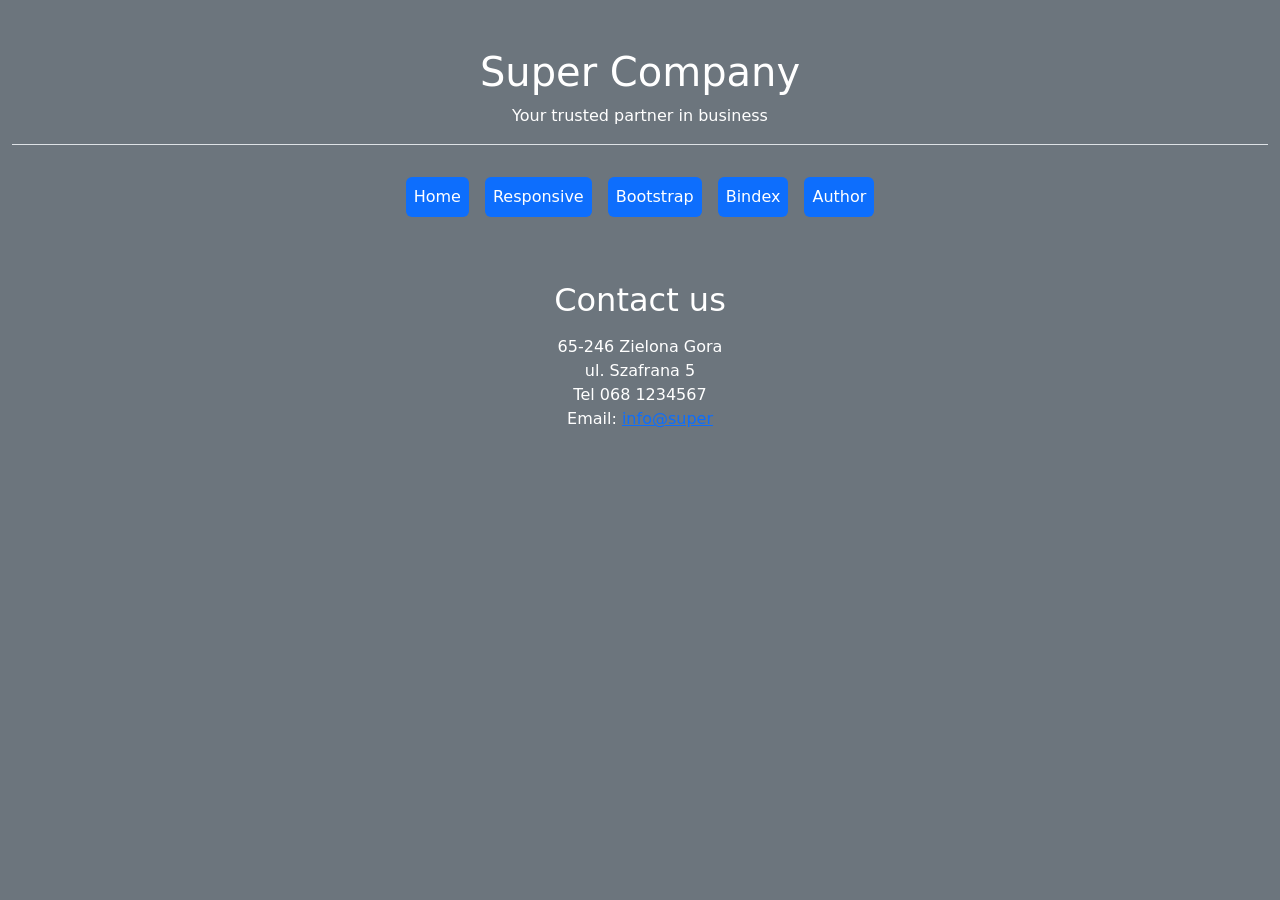
<file: index.html>
<!DOCTYPE html>
<html lang="en">
<head>
  <meta charset="UTF-8">
  <meta name="viewport" content="width=device-width, initial-scale=1">
  <meta name="description" content="This page  made by bootstrap framework and this page is homepage of all subpages">
  <meta name="author" content="Md Nahid Hasan Rabbi">
  <link href="https://cdn.jsdelivr.net/npm/bootstrap@5.3.3/dist/css/bootstrap.min.css" rel="stylesheet">
  <script src="https://cdn.jsdelivr.net/npm/bootstrap@5.3.3/dist/js/bootstrap.bundle.min.js"></script>
  <title>Super company</title>
  
 
</head>
<body>
  <div class="container-fluid  pt-5 pb-5 text-bg-secondary text-bg-gradient" style="min-height:100vh">
    <h1 class="text-center">Super Company</h1>
    <p class=" text-center border-bottom pb-3 " >Your trusted partner in business</p>
    <nav class="navbar navbar-expand-md ">
      <div class="container-fluid justify-content-center">
        <ul class="navbar-nav ">
          <li class="nav-item "><a class="nav-link m-2 p-2 bg-primary text-white rounded text-center " href="index.html"> Home</a>
          </li>
          <li class="nav-item "><a class="nav-link m-2 p-2 bg-primary text-white rounded text-center " href="Response.html"> Responsive</a>
          </li>
          <li class="nav-item "><a class="nav-link m-2 p-2 bg-primary text-white rounded text-center " href="b.html">Bootstrap </a>
          </li>
          <li class="nav-item "><a class="nav-link m-2 p-2 bg-primary text-white rounded text-center " href="bindex.html">Bindex</a>

          </li>
          <li class="nav-item "><a class="nav-link m-2 pb-2 bg-primary text-white rounded text-center " href="author.html"> Author</a>
          </li>
        </ul>
      </div>
    </nav>
    <div class="container-fluid  pt-5 pb-3 text-bg-secondary text-bg-gradient"  >
      <h2 class="text-center">Contact us</h2>
      <div class="text-center my-3  ">
        <p class="m-0">65-246 Zielona Gora</p>
          <p class="m-0">ul. Szafrana 5</p>
          <p class="m-0">Tel 068 1234567</p>
          <p class="m-0">Email: <a href="mailto:info@supercompany.com">info@super
      </div>
    </div>
  </body>
</html>
</file>
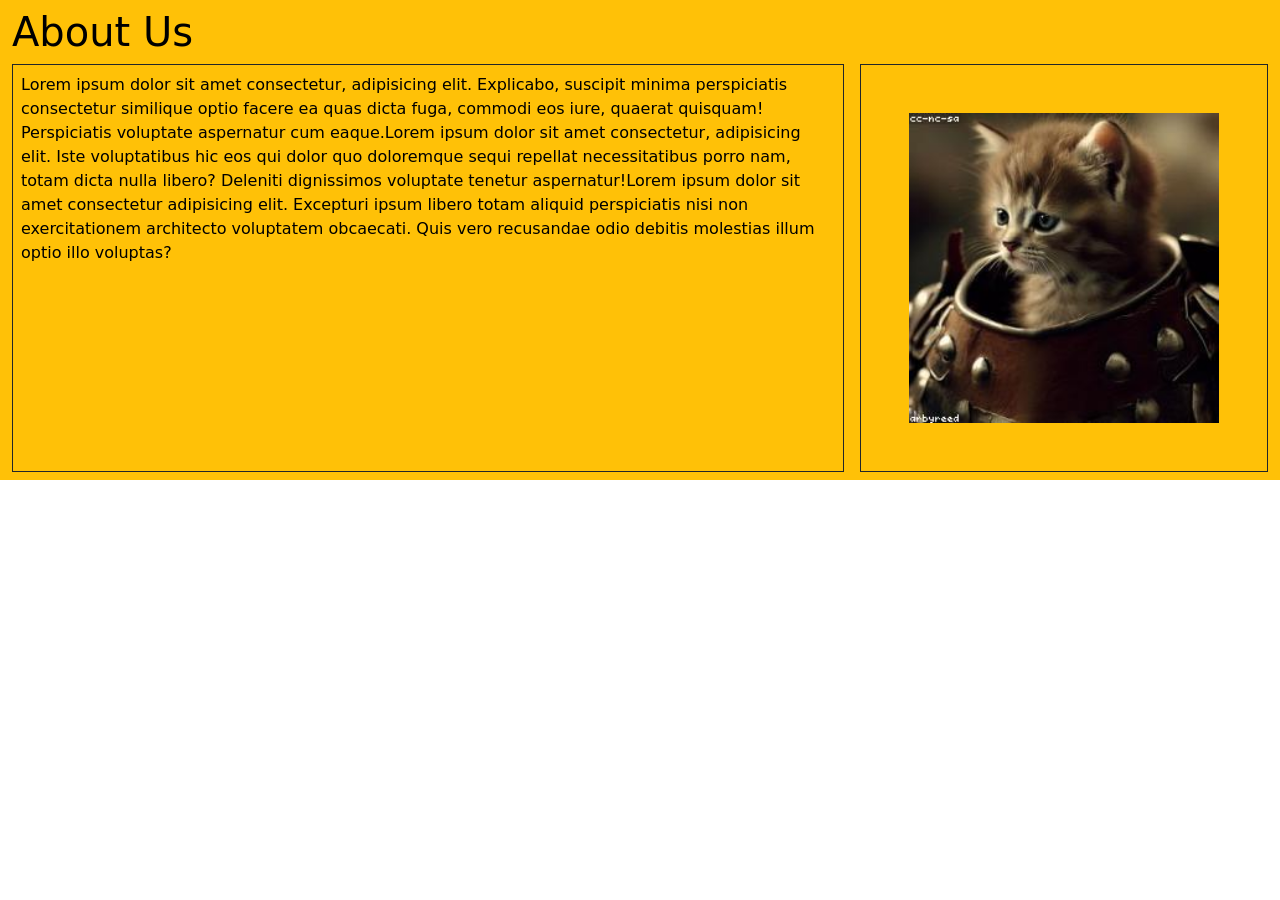
<file: about.html>
<!DOCTYPE html>
<html lang="en">
  <head>
    <meta charset="UTF-8">
    <meta name="viewport" content="width=device-width, initial-scale=1">
    <meta name="description" content="This page  made by bootstrap framework where give describe about company">
    <meta name="author" content="Md Nahid Hasan Rabbi">
    <link href="https://cdn.jsdelivr.net/npm/bootstrap@5.3.3/dist/css/bootstrap.min.css" rel="stylesheet">
    <script src="https://cdn.jsdelivr.net/npm/bootstrap@5.3.3/dist/js/bootstrap.bundle.min.js"></script>
    <title>About us</title>
    
  
  </head>
  <body>
    <div class="container-fluid text-bg-warning text-bg-gradient py-2">
      <h1>About Us</h1>
      <div class="row  g-3">
        <div class="col-md-8  ">
          <p class=" border border-dark p-2 h-100">
          Lorem ipsum dolor sit amet consectetur, adipisicing elit. Explicabo, suscipit minima perspiciatis consectetur similique optio facere ea quas dicta fuga, commodi eos iure, quaerat quisquam! Perspiciatis voluptate aspernatur cum eaque.Lorem ipsum dolor sit amet consectetur, adipisicing elit. Iste voluptatibus hic eos qui dolor quo doloremque sequi repellat necessitatibus porro nam, totam dicta nulla libero? Deleniti dignissimos voluptate tenetur aspernatur!Lorem ipsum dolor sit amet consectetur adipisicing elit. Excepturi ipsum libero totam aliquid perspiciatis nisi non exercitationem architecto voluptatem obcaecati. Quis vero recusandae odio debitis molestias illum optio illo voluptas?
          </p>
        </div>
        <div class="col-md-4" >
          <img class=" border border-dark text-center w-100 h-100  p-5" src="nofilter.jpg">
        </div>
      </div>
    </div>
    
  </body>
</html>
</file>
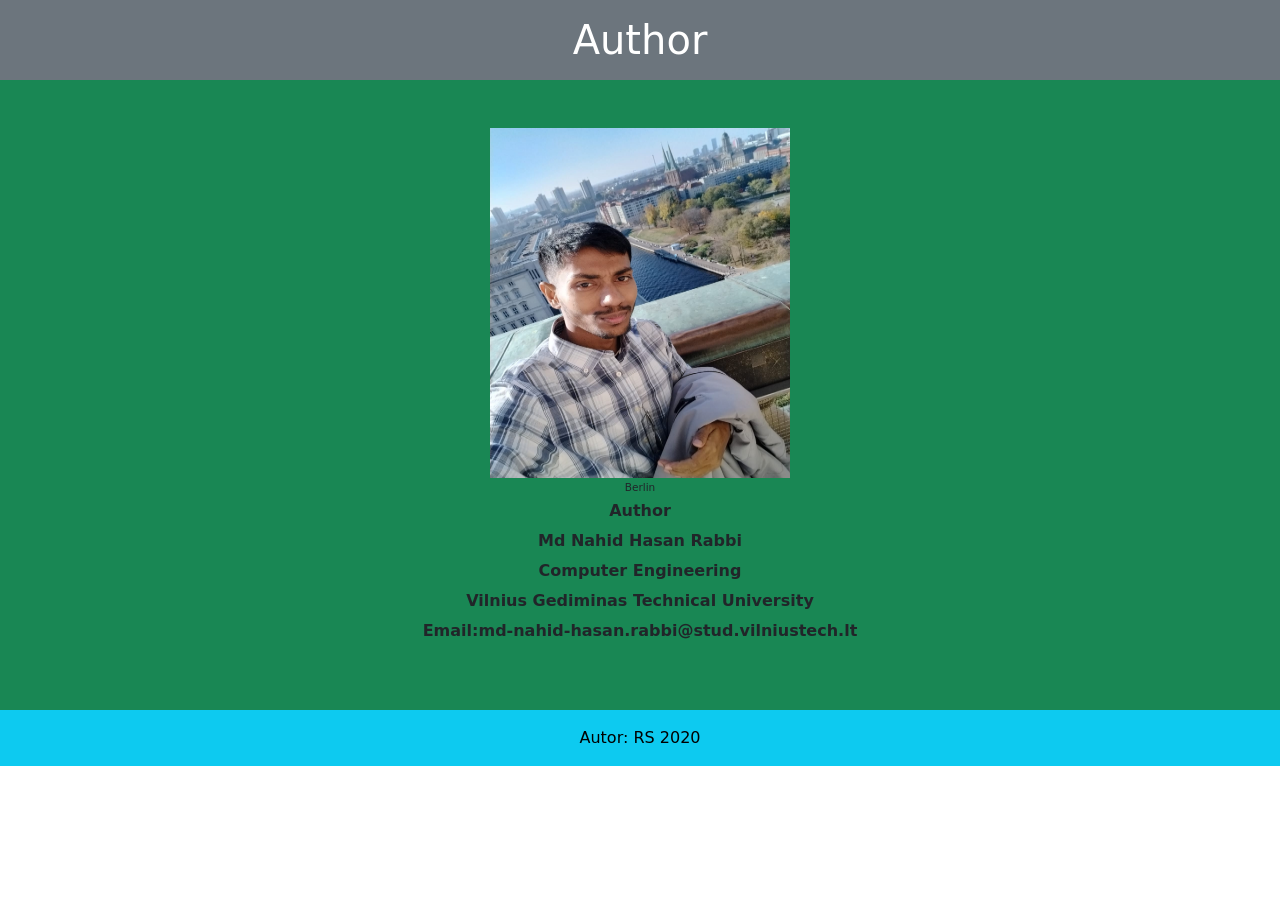
<file: author.html>
<!DOCTYPE html>
<html lang="en">
<head>
  <meta charset="UTF-8">
  <meta name="viewport" content="width=device-width, initial-scale=1.0">
  <meta name="description" content="This is a simple page what describe about author">
 <meta name="author" content="Md Nahid Hasan Rabbi">
  <title>Author</title>
  <link href="https://cdn.jsdelivr.net/npm/bootstrap@5.3.3/dist/css/bootstrap.min.css" rel="stylesheet">
  <script src="https://cdn.jsdelivr.net/npm/bootstrap@5.3.3/dist/js/bootstrap.bundle.min.js"></script>
  <link rel="stylesheet" href="author.css">
</head>

<body>
  
    <header>
      
        <h1 class="text-center py-3  text-bg-secondary my-0">Author</h1>
      
    </header>
    <div class=" bg-success p-5 text-bg-gradient">
      <img class="image" src="./author.jpg" >
      <p class="loc"><small>Berlin</small></p>
      <p class="Author">Author<br>Md Nahid Hasan Rabbi<br>Computer Engineering<br>Vilnius Gediminas Technical University<br>Email:md-nahid-hasan.rabbi@stud.vilniustech.lt</p>
    </div>
      
    <footer>
      <div class="foot text-center text-bg-info p-3 ">
        <p class="text-center m-0">Autor: RS 2020</p>
      </div>
    </footer>

  
</body>
</html>
</file>
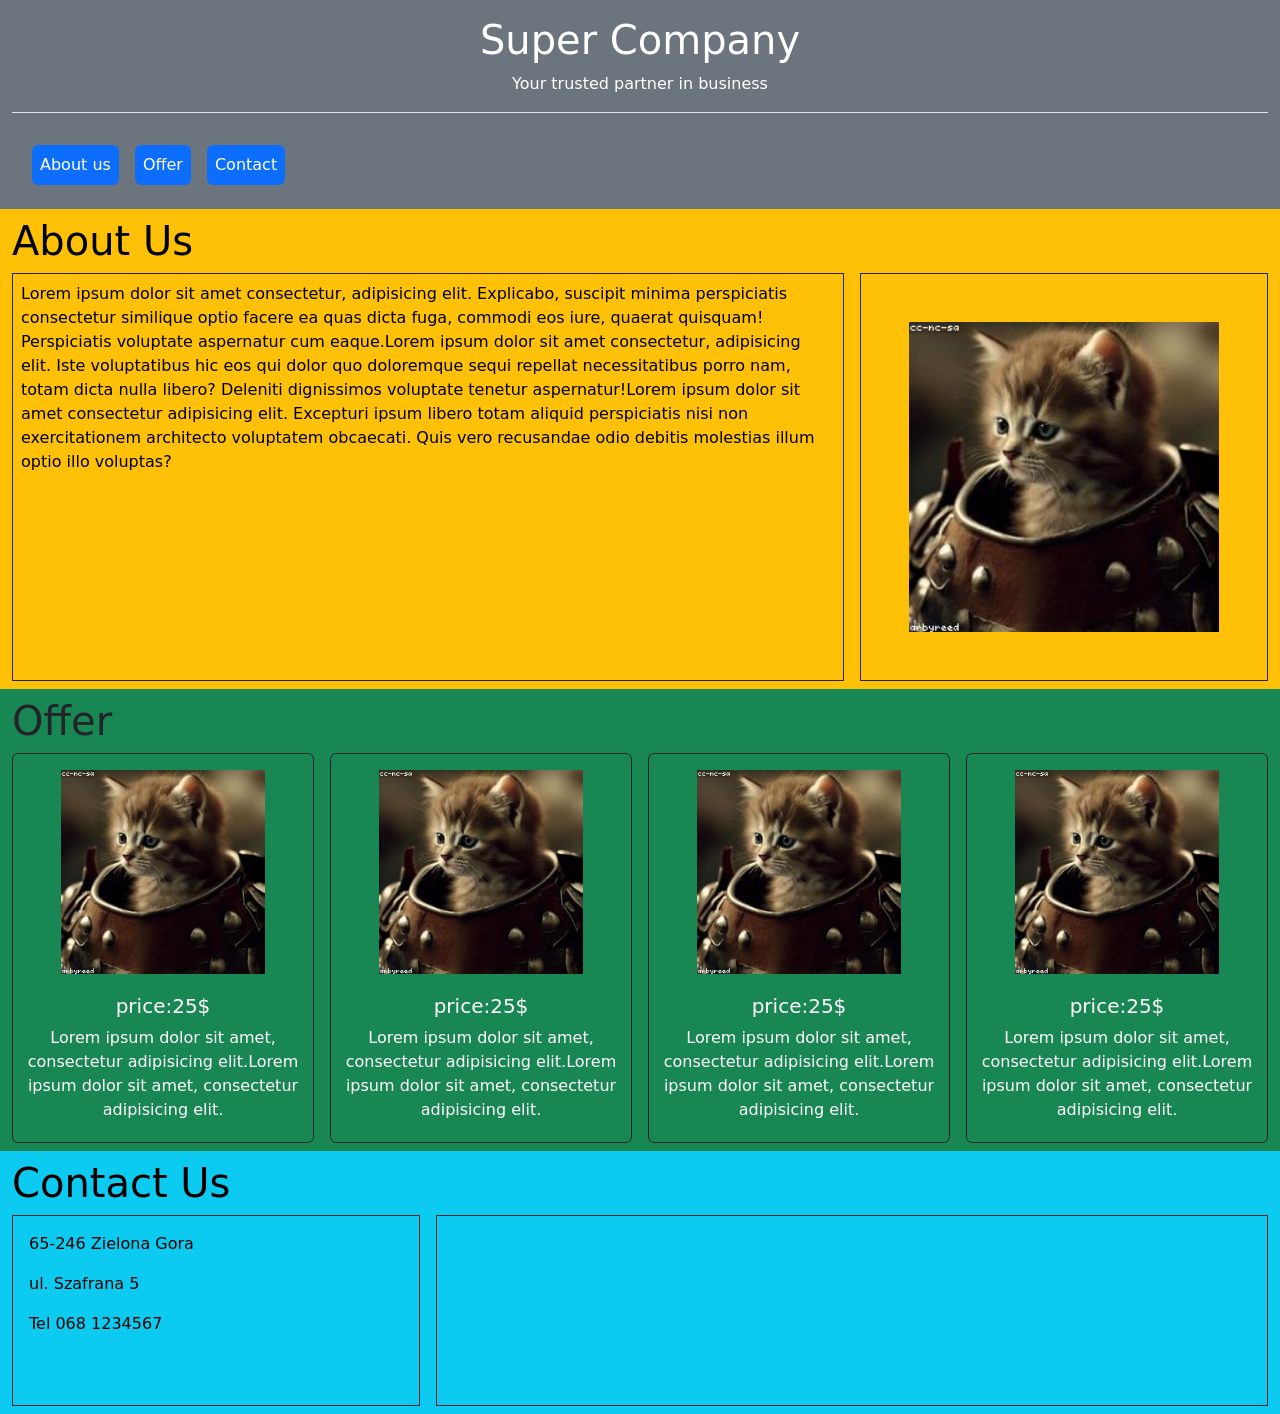
<file: b.html>
<!DOCTYPE html>
<html lang="en">
<head>
  <meta charset="UTF-8">
  <meta name="viewport" content="width=device-width, initial-scale=1">
  <meta name="description" content="This page  made by bootstrap framework">
  <meta name="author" content="Md Nahid Hasan Rabbi">
  <link href="https://cdn.jsdelivr.net/npm/bootstrap@5.3.3/dist/css/bootstrap.min.css" rel="stylesheet">
  <script src="https://cdn.jsdelivr.net/npm/bootstrap@5.3.3/dist/js/bootstrap.bundle.min.js"></script>
  <title>Super company</title>
  
 
</head>
<body>
  <div class="container-fluid  pt-3 pb-2 text-bg-secondary text-bg-gradient" >
    <h1 class="text-center">Super Company</h1>
    <p class=" text-center border-bottom pb-3" >Your trusted partner in business</p>
    <nav class="navbar navbar-expand ">
      <div class="container-fluid ">
        <ul class="navbar-nav ">
          <li class="nav-item "><a class="nav-link m-2 pb-2 bg-primary text-white rounded text-center " href="#about"> About us</a>
           
          </li>
          <li class="nav-item "><a class="nav-link m-2 p-2 bg-primary text-white rounded text-center " href="#offer"> Offer

          </a>
           
          </li>
          <li class="nav-item "><a class="nav-link m-2 p-2 bg-primary text-white rounded text-center " href="#contact">Contact</a>
            
          </li>
        </ul>
      </div>
    </nav>

  </div>
  <div class="container-fluid text-bg-warning text-bg-gradient py-2" id="about">
    <h1>About Us</h1>
    <div class="row  g-3">
      <div class="col-md-8  ">
        <p class=" border border-dark p-2 h-100">
        Lorem ipsum dolor sit amet consectetur, adipisicing elit. Explicabo, suscipit minima perspiciatis consectetur similique optio facere ea quas dicta fuga, commodi eos iure, quaerat quisquam! Perspiciatis voluptate aspernatur cum eaque.Lorem ipsum dolor sit amet consectetur, adipisicing elit. Iste voluptatibus hic eos qui dolor quo doloremque sequi repellat necessitatibus porro nam, totam dicta nulla libero? Deleniti dignissimos voluptate tenetur aspernatur!Lorem ipsum dolor sit amet consectetur adipisicing elit. Excepturi ipsum libero totam aliquid perspiciatis nisi non exercitationem architecto voluptatem obcaecati. Quis vero recusandae odio debitis molestias illum optio illo voluptas?
        </p>
      </div>
      <div class="col-md-4" >
        <img class=" border border-dark text-center w-100 h-100  p-5" src="nofilter.jpg">
      </div>
    </div>
  </div>

  <div class="container-fluid text-bg-success text-bg-gradient py-2" id="offer">
    <h1 class="text-dark">Offer</h1>
    <div class="row  g-3">
      <div class="col-md-3 ">
        <div class="card border border-dark bg-success">
          <img class="  text-center w-100 p-5 py-3" src="nofilter.jpg">
          <div class="card-body p-1">
            <h5 class="card-title text-center text-white"> price:25$</h5>
            <p class="card-text text-center text-white pb-3 ">Lorem ipsum dolor sit amet, consectetur adipisicing elit.Lorem ipsum dolor sit amet, consectetur adipisicing elit.
          </div>
        </div>
      </div>
      <div class="col-md-3 ">
        <div class="card border border-dark bg-success">
          <img class="  text-center w-100 p-5 py-3" src="nofilter.jpg">
          <div class="card-body p-1">
            <h5 class="card-title text-center text-white"> price:25$</h5>
            <p class="card-text text-center text-white pb-3 ">Lorem ipsum dolor sit amet, consectetur adipisicing elit.Lorem ipsum dolor sit amet, consectetur adipisicing elit.
          </div>
        </div>
      </div>
      <div class="col-md-3 ">
        <div class="card border border-dark bg-success">
          <img class="  text-center w-100 p-5 py-3" src="nofilter.jpg">
          <div class="card-body p-1">
            <h5 class="card-title text-center text-white"> price:25$</h5>
            <p class="card-text text-center text-white pb-3 ">Lorem ipsum dolor sit amet, consectetur adipisicing elit.Lorem ipsum dolor sit amet, consectetur adipisicing elit.
          </div>
        </div>
      </div>
      <div class="col-md-3 ">
        <div class="card border border-dark bg-success">
          <img class="  text-center w-100 p-5 py-3" src="nofilter.jpg">
          <div class="card-body p-1">
            <h5 class="card-title text-center text-white"> price:25$</h5>
            <p class="card-text text-center text-white pb-3 ">Lorem ipsum dolor sit amet, consectetur adipisicing elit.Lorem ipsum dolor sit amet, consectetur adipisicing elit.
          </div>
        </div>
      </div>
    </div>
  </div>

  <div class="container-fluid text-bg-info text-bg-gradient py-2" id="contact">
    <h1>Contact Us</h1>
    <div class="row  g-3">
      <div class="col-md-4  ">
        <div class="border border-dark p-3 h-100">
          <p>65-246 Zielona Gora</p>
          <p>ul. Szafrana 5</p>
          <p>Tel 068 1234567</p>
          
        </div>
       
      </div>
      <div class="col-md-8" >
        <iframe class=" border border-dark text-center w-100 h-100  p-3"  src="https://www.openstreetmap.org/export/embed.html?bbox=15.505343377590181%2C51.93590953130495%2C15.508792698383333%2C51.93702576221125&amp;layer=mapnik&amp;marker=51.93646848294978%2C15.507068037986755"></iframe>
       
      </div>
    </div>
  </div>

 
  
 
  
</body>
</html>
</file>
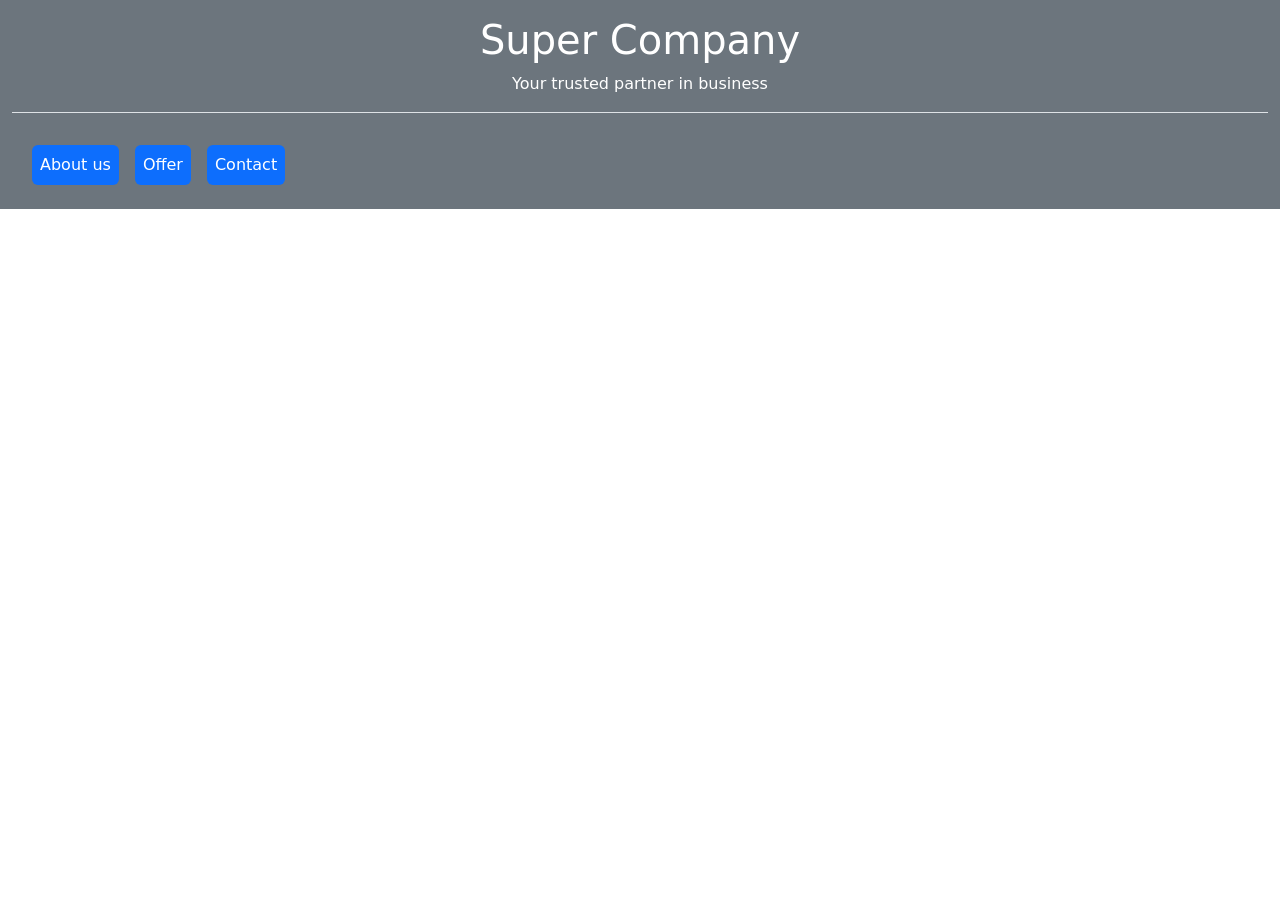
<file: bindex.html>
<!DOCTYPE html>
<html lang="en">
<head>
  <meta charset="UTF-8">
  <meta name="viewport" content="width=device-width, initial-scale=1">
  <meta name="description" content="This page  made by bootstrap framework where is showing how to change homepage narrow-screen">
  <meta name="author" content="Md Nahid Hasan Rabbi">
  <link href="https://cdn.jsdelivr.net/npm/bootstrap@5.3.3/dist/css/bootstrap.min.css" rel="stylesheet">
  <script src="https://cdn.jsdelivr.net/npm/bootstrap@5.3.3/dist/js/bootstrap.bundle.min.js"></script>
  <title>Super company</title>
  
 
</head>
<body class="js-responsive-design">
  <div class="container-fluid  pt-3 pb-2 text-bg-secondary text-bg-gradient" 
  >
    <h1 class="text-center">Super Company</h1>
    <p class=" text-center border-bottom pb-3" >Your trusted partner in business</p>
    <nav class="navbar navbar-expand ">
      <div class="container-fluid ">
        <ul class="navbar-nav ">
          <li class="nav-item "><a class="nav-link m-2 pb-2 bg-primary text-white rounded text-center " href="about.html"> About us</a>
           
          </li>
          <li class="nav-item "><a class="nav-link m-2 p-2 bg-primary text-white rounded text-center " href="offer.html"> Offer

          </a>
           
          </li>
          <li class="nav-item "><a class="nav-link m-2 p-2 bg-primary text-white rounded text-center " href="contact.html">Contact</a>
            
          </li>
        </ul>
      </div>
    </nav>
    <script>
        window.addEventListener('resize',()=>{
        Body=document.querySelector('.js-responsive-design')
      if(window.innerWidth<=720){
          Body.innerHTML=`
        <div class="container-fluid  pt-3 pb-4 text-bg-secondary text-bg-gradient" >
              <h1 class="text-center">Super Company</h1>
              <p class=" text-center border-bottom pb-3" >Your trusted partner in business</p>
          <nav class="navbar navbar-expand-md navbar-light bg-light">
            <div class="container">
                <button class="navbar-toggler" type="button"   data-bs-toggle="collapse" data-bs-target="#navbarNav" aria-controls="navbarNav" aria-expanded="false" aria-label="Toggle navigation">
                  <span class="navbar-toggler-icon"></span>
                </button>
              <div class="collapse navbar-collapse" id="navbarNav">
                <ul class="navbar-nav">  
                  <li class="nav-item">
                    <a class="nav-link" href="about.html">About Us</a>
                  </li>
                  <li class="nav-item">
                    <a class="nav-link active" href="offer.html">Offer</a>
                  </li>
                  <li class="nav-item">
                    <a class="nav-link" href="contact.html">Contact</a>
                  </li>
                </ul>
              </div>
            </div>
        
          </nav>
        </div>`

      }else{
        Body.innerHTML=`  <div class="container-fluid  pt-3 pb-2 text-bg-secondary text-bg-gradient" >
    <h1 class="text-center">Super Company</h1>
    <p class=" text-center border-bottom pb-3" >Your trusted partner in business</p>
    <nav class="navbar navbar-expand ">
      <div class="container-fluid ">
        <ul class="navbar-nav ">
          <li class="nav-item "><a class="nav-link m-2 pb-2 bg-primary text-white rounded text-center " href="about.html"> About us</a>
           
          </li>
          <li class="nav-item "><a class="nav-link m-2 p-2 bg-primary text-white rounded text-center " href="offer.html"> Offer

          </a>
           
          </li>
          <li class="nav-item "><a class="nav-link m-2 p-2 bg-primary text-white rounded text-center " href="contact.html">Contact</a>
            
          </li>
        </ul>
      </div>
    </nav>

  </div>`
      }
      });
    </script>
  </body>
</html>
</file>
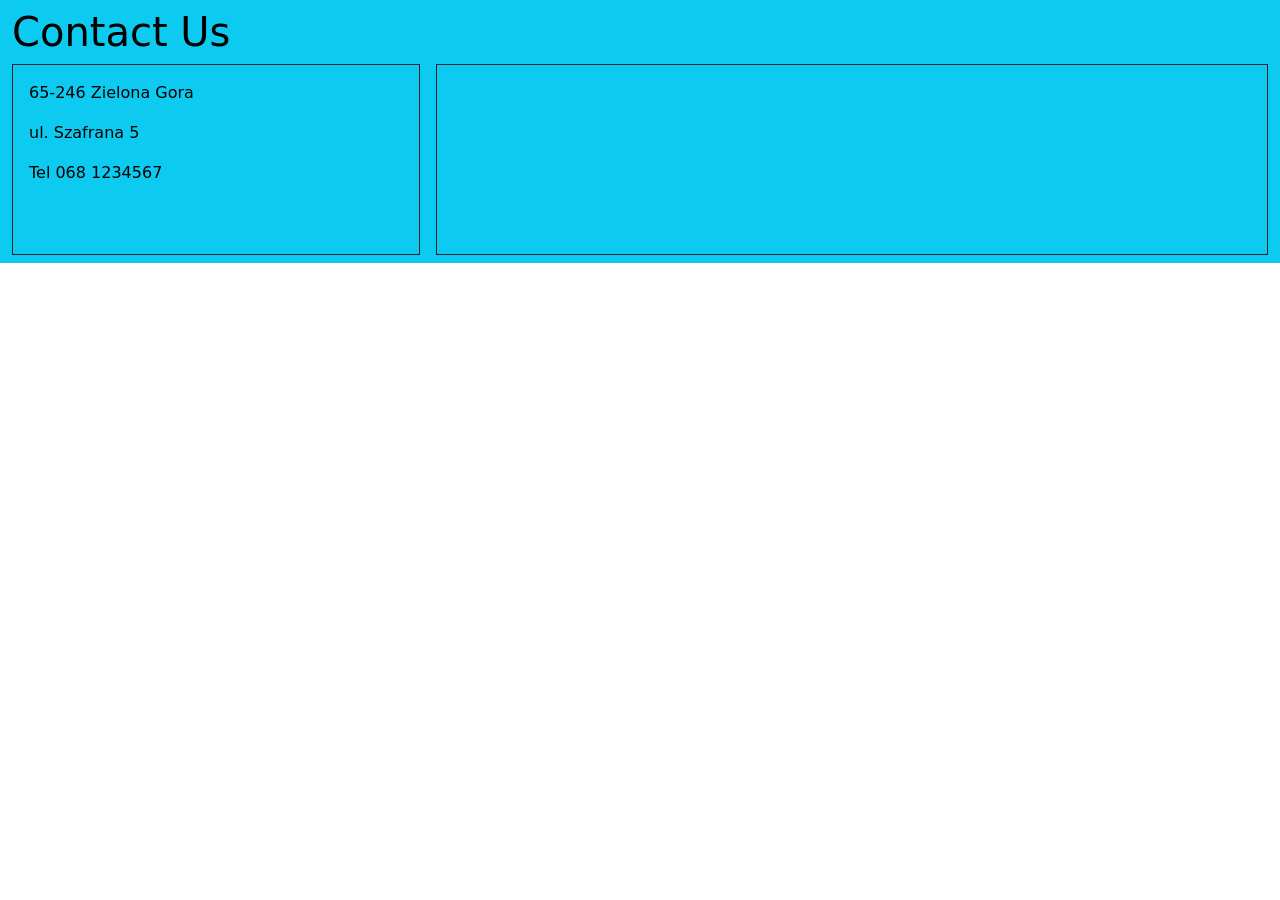
<file: contact.html>
<!DOCTYPE html>
<html lang="en">
  <head>
    <meta charset="UTF-8">
    <meta name="viewport" content="width=device-width, initial-scale=1">
    <meta name="description" content="This page  made by bootstrap framework where describe company address and contact ">
    <meta name="author" content="Md Nahid Hasan Rabbi">
    <link href="https://cdn.jsdelivr.net/npm/bootstrap@5.3.3/dist/css/bootstrap.min.css" rel="stylesheet">
    <script src="https://cdn.jsdelivr.net/npm/bootstrap@5.3.3/dist/js/bootstrap.bundle.min.js"></script>
    <title>About us</title>
    
  
  </head>
  <body>
    <div class="container-fluid text-bg-info text-bg-gradient py-2" id="contact">
      <h1>Contact Us</h1>
      <div class="row  g-3">
        <div class="col-md-4  ">
          <div class="border border-dark p-3 h-100">
            <p>65-246 Zielona Gora</p>
            <p>ul. Szafrana 5</p>
            <p>Tel 068 1234567</p>
            
          </div>
         
        </div>
        <div class="col-md-8" >
          <iframe class=" border border-dark text-center w-100 h-100  p-3"  src="https://www.openstreetmap.org/export/embed.html?bbox=15.505343377590181%2C51.93590953130495%2C15.508792698383333%2C51.93702576221125&amp;layer=mapnik&amp;marker=51.93646848294978%2C15.507068037986755"></iframe>
         
        </div>
      </div>
    </div>
    
  </body>
</html>
</file>
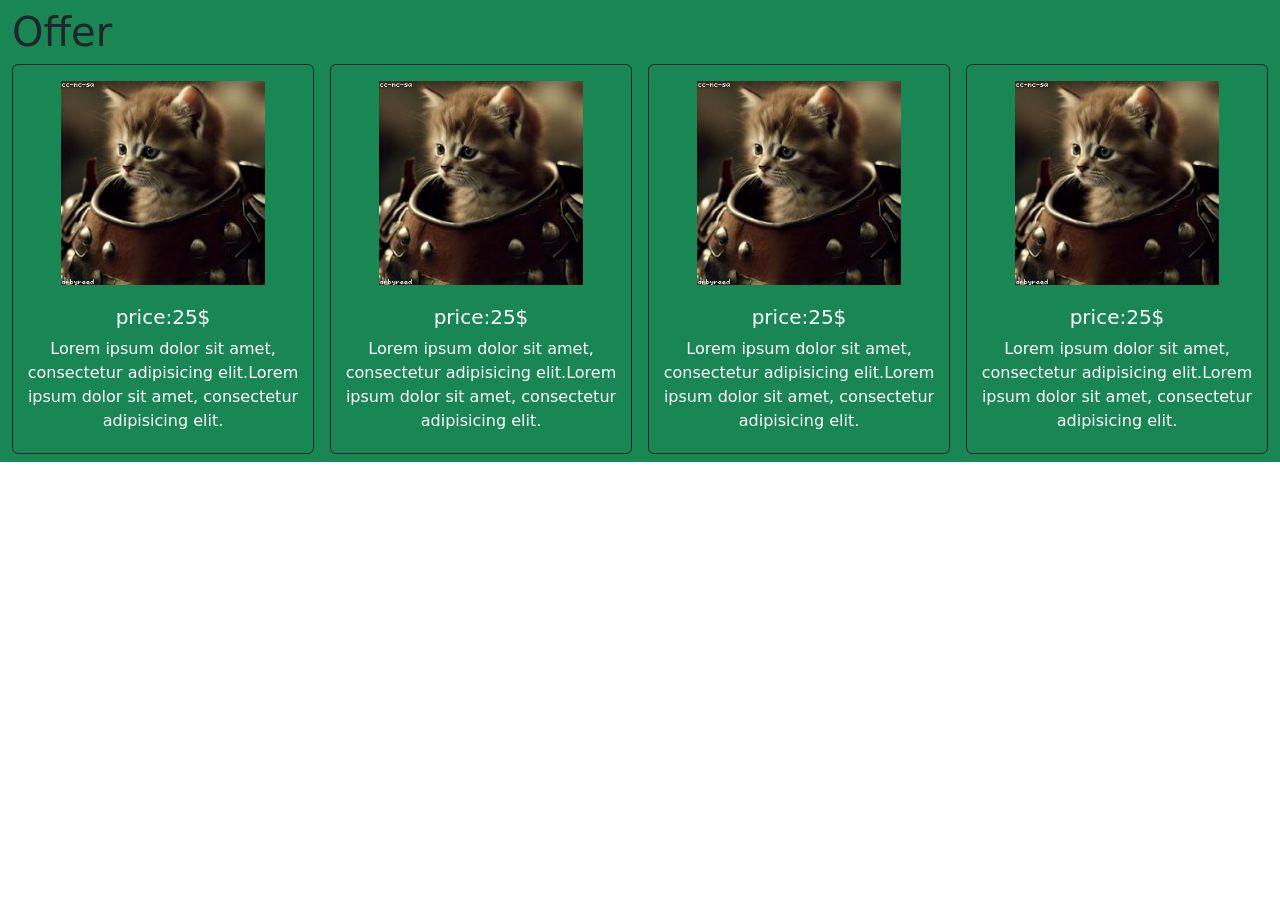
<file: offer.html>
<!DOCTYPE html>
<html lang="en">
  <head>
    <meta charset="UTF-8">
    <meta name="viewport" content="width=device-width, initial-scale=1">
    <meta name="description" content="This page  made by bootstrap framework where describe about company product and price">
    <meta name="author" content="Md Nahid Hasan Rabbi">
    <link href="https://cdn.jsdelivr.net/npm/bootstrap@5.3.3/dist/css/bootstrap.min.css" rel="stylesheet">
    <script src="https://cdn.jsdelivr.net/npm/bootstrap@5.3.3/dist/js/bootstrap.bundle.min.js"></script>
    <title>About us</title>
    
  
  </head>
  <body>
    <div class="container-fluid text-bg-success text-bg-gradient py-2" id="offer">
      <h1 class="text-dark">Offer</h1>
      <div class="row  g-3">
        <div class="col-md-3 ">
          <div class="card border border-dark bg-success">
            <img class="  text-center w-100 p-5 py-3" src="nofilter.jpg">
            <div class="card-body p-1">
              <h5 class="card-title text-center text-white"> price:25$</h5>
              <p class="card-text text-center text-white pb-3 ">Lorem ipsum dolor sit amet, consectetur adipisicing elit.Lorem ipsum dolor sit amet, consectetur adipisicing elit.
            </div>
          </div>
        </div>
        <div class="col-md-3 ">
          <div class="card border border-dark bg-success">
            <img class="  text-center w-100 p-5 py-3" src="nofilter.jpg">
            <div class="card-body p-1">
              <h5 class="card-title text-center text-white"> price:25$</h5>
              <p class="card-text text-center text-white pb-3 ">Lorem ipsum dolor sit amet, consectetur adipisicing elit.Lorem ipsum dolor sit amet, consectetur adipisicing elit.
            </div>
          </div>
        </div>
        <div class="col-md-3 ">
          <div class="card border border-dark bg-success">
            <img class="  text-center w-100 p-5 py-3" src="nofilter.jpg">
            <div class="card-body p-1">
              <h5 class="card-title text-center text-white"> price:25$</h5>
              <p class="card-text text-center text-white pb-3 ">Lorem ipsum dolor sit amet, consectetur adipisicing elit.Lorem ipsum dolor sit amet, consectetur adipisicing elit.
            </div>
          </div>
        </div>
        <div class="col-md-3 ">
          <div class="card border border-dark bg-success">
            <img class="  text-center w-100 p-5 py-3" src="nofilter.jpg">
            <div class="card-body p-1">
              <h5 class="card-title text-center text-white"> price:25$</h5>
              <p class="card-text text-center text-white pb-3 ">Lorem ipsum dolor sit amet, consectetur adipisicing elit.Lorem ipsum dolor sit amet, consectetur adipisicing elit.
            </div>
          </div>
        </div>
      </div>
    </div>
    
  </body>
</html>
</file>
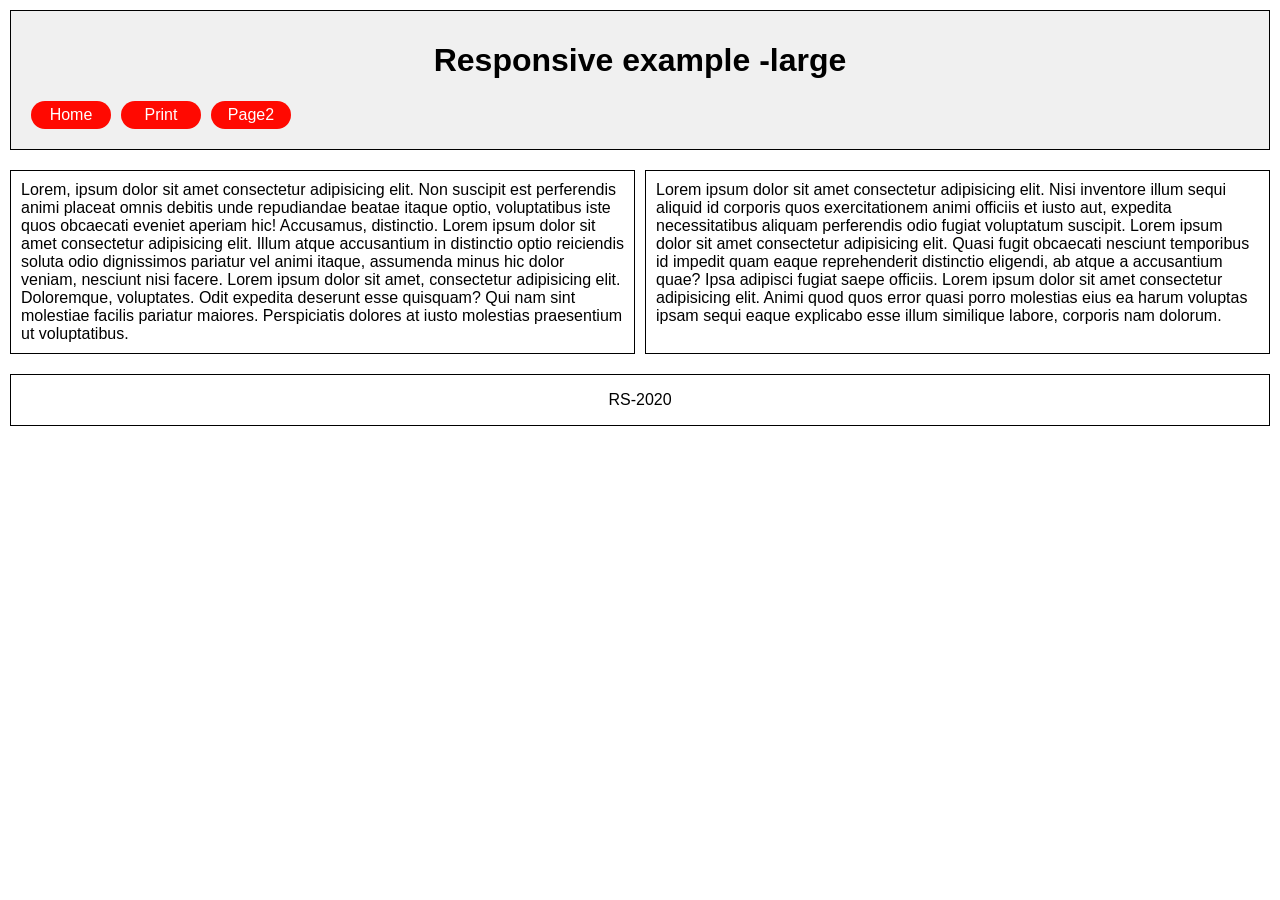
<file: print.html>
<!DOCTYPE html>
<html lang="en">
<head>
  <meta charset="UTF-8">
  <meta name="viewport" content="width=device-width, initial-scale=1.0">
  <meta name="description" content="This page  describe about how to print without margin">
    <meta name="author" content="Md Nahid Hasan Rabbi">
  <title>print</title>
  <link rel="stylesheet" href="print.css">
</head>
<body>
  <header>
    <h1 class="js-h1">Responsive example -large</h1>
    <nav class="menu">
      <div class="width">
         <a href="Response.html">Home</a></div>
      <div class="width">
        <a class="js-print"href="">Print</a>
      </div>
      <div class="width">
        <a href="print.html">Page2</a>
      </div>
    </nav>
  </header>
   <div class="content">
     <div class="column">
      Lorem, ipsum dolor sit amet consectetur adipisicing elit. Non suscipit est perferendis animi placeat omnis debitis unde repudiandae beatae itaque optio, voluptatibus iste quos obcaecati eveniet aperiam hic! Accusamus, distinctio.
      Lorem ipsum dolor sit amet consectetur adipisicing elit. Illum atque accusantium in distinctio optio reiciendis soluta odio dignissimos pariatur vel animi itaque, assumenda minus hic dolor veniam, nesciunt nisi facere. Lorem ipsum dolor sit amet, consectetur adipisicing elit. Doloremque, voluptates. Odit expedita deserunt esse quisquam? Qui nam sint molestiae facilis pariatur maiores. Perspiciatis dolores at iusto molestias praesentium ut voluptatibus.

     </div>
     <div class="column">
      Lorem ipsum dolor sit amet consectetur adipisicing elit. Nisi inventore illum sequi aliquid id corporis quos exercitationem animi officiis et iusto aut, expedita necessitatibus aliquam perferendis odio fugiat voluptatum suscipit. Lorem ipsum dolor sit amet consectetur adipisicing elit. Quasi fugit obcaecati nesciunt temporibus id impedit quam eaque reprehenderit distinctio eligendi, ab atque a accusantium quae? Ipsa adipisci fugiat saepe officiis. Lorem ipsum dolor sit amet consectetur adipisicing elit. Animi quod quos error quasi porro molestias eius ea harum voluptas ipsam sequi eaque explicabo esse illum similique labore, corporis nam dolorum.

     </div>
   </div>
  <footer>
    <p>RS-2020</p>
  </footer>
  <script>
    document.querySelector('.js-print').addEventListener('click',()=>{
      document.querySelector('.js-h1').innerText='Responsive example - print'

      window.print();
    });
  </script>
  
</body>
</html>
</file>
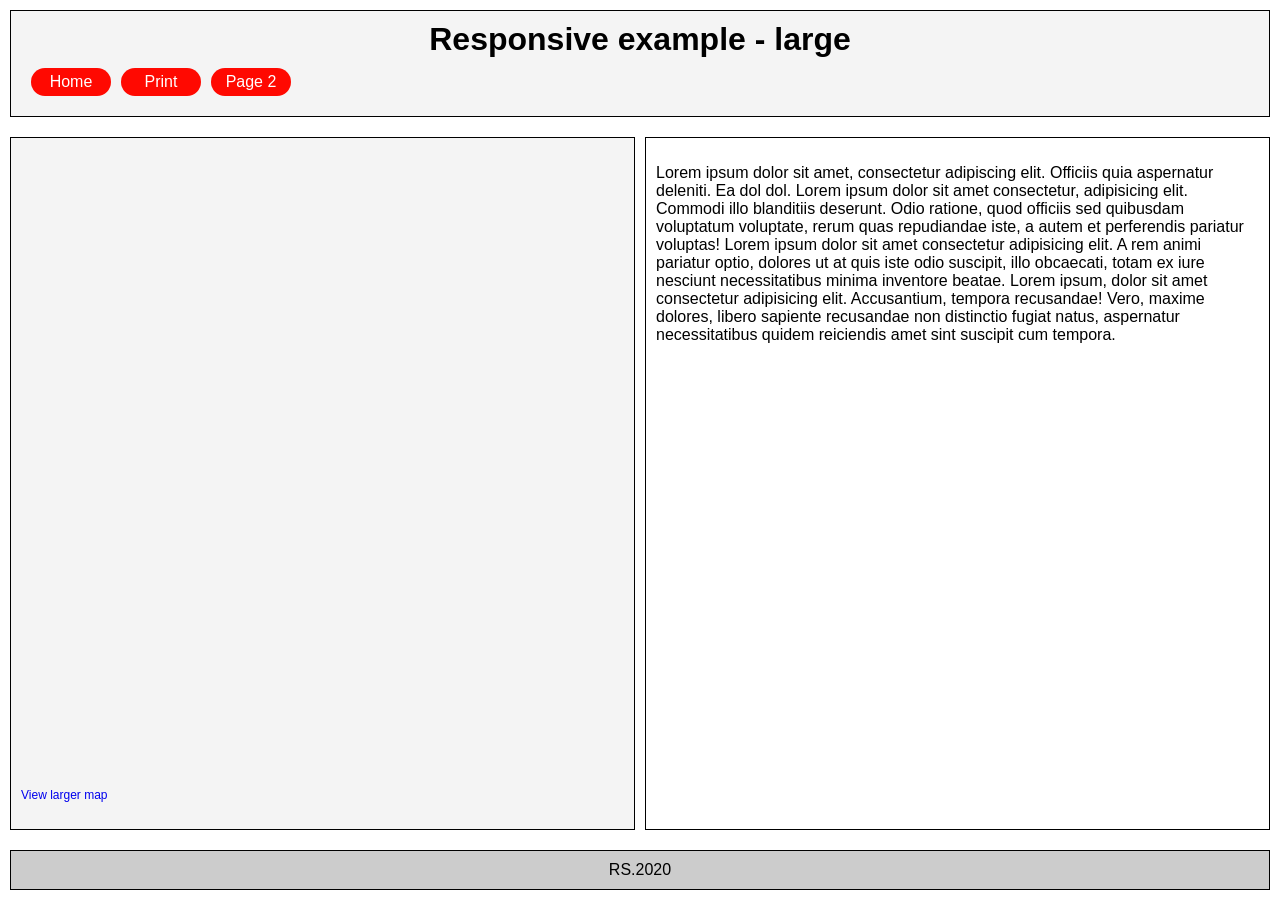
<file: Response.html>
<!DOCTYPE html>
<html lang="en">
<head>
  <meta charset="UTF-8">
  <meta name="viewport" content="width=device-width, initial-scale=1.0">
  <meta name="description" content="This page  describe about how to design responsive page">
    <meta name="author" content="Md Nahid Hasan Rabbi">
  <title>Responsive Example</title>
  <link rel="stylesheet" href="response.css">
</head>
<body>
  <div class="container">
    <header>
      <h1 class="js-responsive-design">Responsive example - large</h1>
   
    <nav class="menu">
      <a href="Response.html">Home</a>
      <a href="#">Print</a>
      <a href="print.html">Page 2</a>
     </header>
    </nav>
    <main>
      <div class="map">
        <iframe 
          src="https://www.openstreetmap.org/export/embed.html?bbox=15.505343377590181%2C51.93590953130495%2C15.508792698383333%2C51.93702576221125&amp;layer=mapnik&amp;marker=51.93646848294978%2C15.507068037986755" 
          width="100%" 
          height="95%"
          frameborder="0"></iframe><a href="https://www.openstreetmap.org/?mlat=51.936468&amp;mlon=15.507068#map=19/51.936468/15.507068" target="_blank">View larger map</a>
      </div>
      <div class="content">
        <p>
          Lorem ipsum dolor sit amet, consectetur adipiscing elit. Officiis quia aspernatur 
          deleniti. Ea dol dol. Lorem ipsum dolor sit amet consectetur, adipisicing elit. Commodi illo blanditiis deserunt. Odio ratione, quod officiis sed quibusdam voluptatum voluptate, rerum quas repudiandae iste, a autem et perferendis pariatur voluptas! Lorem ipsum dolor sit amet consectetur adipisicing elit. A rem animi pariatur optio, dolores ut at quis iste odio suscipit, illo obcaecati, totam ex iure nesciunt necessitatibus minima inventore beatae. Lorem ipsum, dolor sit amet consectetur adipisicing elit. Accusantium, tempora recusandae! Vero, maxime dolores, libero sapiente recusandae non distinctio fugiat natus, aspernatur necessitatibus quidem reiciendis amet sint suscipit cum tempora.
        </p>
      </div>
    </main>
    <footer>RS.2020</footer>
  </div>
  <script>
    window.addEventListener('resize',()=>{
      const head=document.querySelector('.js-responsive-design');
      if(window.innerWidth<=720){
        head.innerHTML='Responsive example - small';
      }else{
        head.innerHTML='Responsive example - large';
        
      }
      
    });
  </script>
</body>
</html>
</file>
<file: author.css>
.image{
  display: block;

  width: 300px;
  height: 350px;
  margin-left: auto;
  margin-right: auto;
  
}

.Author{
  text-align: center;
  line-height: 30px;
  font-weight:600;

}
.loc{
  text-align: center;
  margin: 0;
  font-size: 12px;
}
</file>
<file: print.css>
body{
  font-family: Arial, sans-serif;
  margin: 0;
  padding: 0; 
}

header{
  text-align: center;
  padding: 10px;
  background-color: #f0f0f0; 
  border: 1px solid black; 
  margin: 10px;
  display: block;

}

.menu {
  display: flex;
  justify-content: flex-start;
 
  gap: 10px;
  margin: 10px ;
}

.menu a {
  padding: 5px 10px;
  
  
  background-color: rgb(255, 9, 1);
  color: white;
  border: none;
  cursor: pointer;
  text-decoration: none;
  border-radius: 20px;
}
.width a{
  display: block;
  width:60px;
}

.menu a:hover{
  box-shadow: 0px 5px 0px 0 rgba(255,9,1,0.5);
  transition: 0.2s;
}

.content{
  display: flex;
  justify-content: space-between;
  flex-wrap: wrap;
  gap: 10px;
  padding: 10px;
  
}
.column{
  flex:1;
  border: 1px solid black;
  padding: 10px;
  box-sizing: border-box;
  
  
}

footer{
  text-align: center;
  border: 1px solid black ;
  margin: 10px;
}

@media print{
  body {
    margin: 15px;

  }
  header{
    border: none;
  }
  .menu{
    display: none;
  }
  .content{
    display: block;
  }
  .column{
    border:none;
    width: 100%;
  }
  footer{
    border: none;
  }

}

@media (max-width: 720px) {
       
      

  .menu {
     display: flex;
    flex-direction: column;
    align-items: flex-start;
   
    gap: 15px;
  }

  .content {
    flex-direction: column;
  }

}
</file>
<file: response.css>
body {
  margin: 0;
  font-family: Arial, sans-serif;
  height: 100%;
  
}

.container {
  display: flex;
  flex-direction: column;
  min-height: 100vh;
}

header {
  text-align: center;
  padding: 10px;
  background: #f4f4f4;
  border:1px solid black;
  margin: 10px;
}

header h1 {
  margin: 0;
}

.menu {
  display: flex;
  align-items:flex-start;
  gap: 10px;
  margin: 10px ;
}

.menu a {
  padding: 5px 10px;
  width:60px;
  background-color: rgb(255, 9, 1);
  color: white;
  border: none;
  cursor: pointer;
  text-decoration: none;
  border-radius: 20px;
}


.menu a:hover {
  background-color: #ff6347;
}

main {
  display: flex;
  flex: 1;
  flex-wrap: wrap;
  padding: 10px;
  gap: 10px;
}

.map {
  flex: 1 1 300px;
  border: 1px solid black;
  padding: 10px;
  padding-bottom: 15px ;
  background: #f4f4f4;
}
.map a {
  text-decoration: none;
  font-size: 12px;
  margin-top:0;
}

.content {
  flex: 1 1 300px;
  border: 1px solid black;
  padding: 10px;
  background: #fff;
}

footer {
  text-align: center;
  padding: 10px;
  background: #ccc;
  border: 1px solid black;
  margin: 10px;
}


@media (max-width: 720px) {
   
  

  .menu {
    flex-direction: column;
   
    gap: 5px;
  }

  main {
    flex-direction: column;
  }

  header h1 {
    font-size: 18px;
  }

  .map {
    background-color: rgb(174, 172, 172);
    order: 1;
  }

  .content {
    order: 2;
    background-color: rgb(174, 172, 172);
  }
}
</file>
